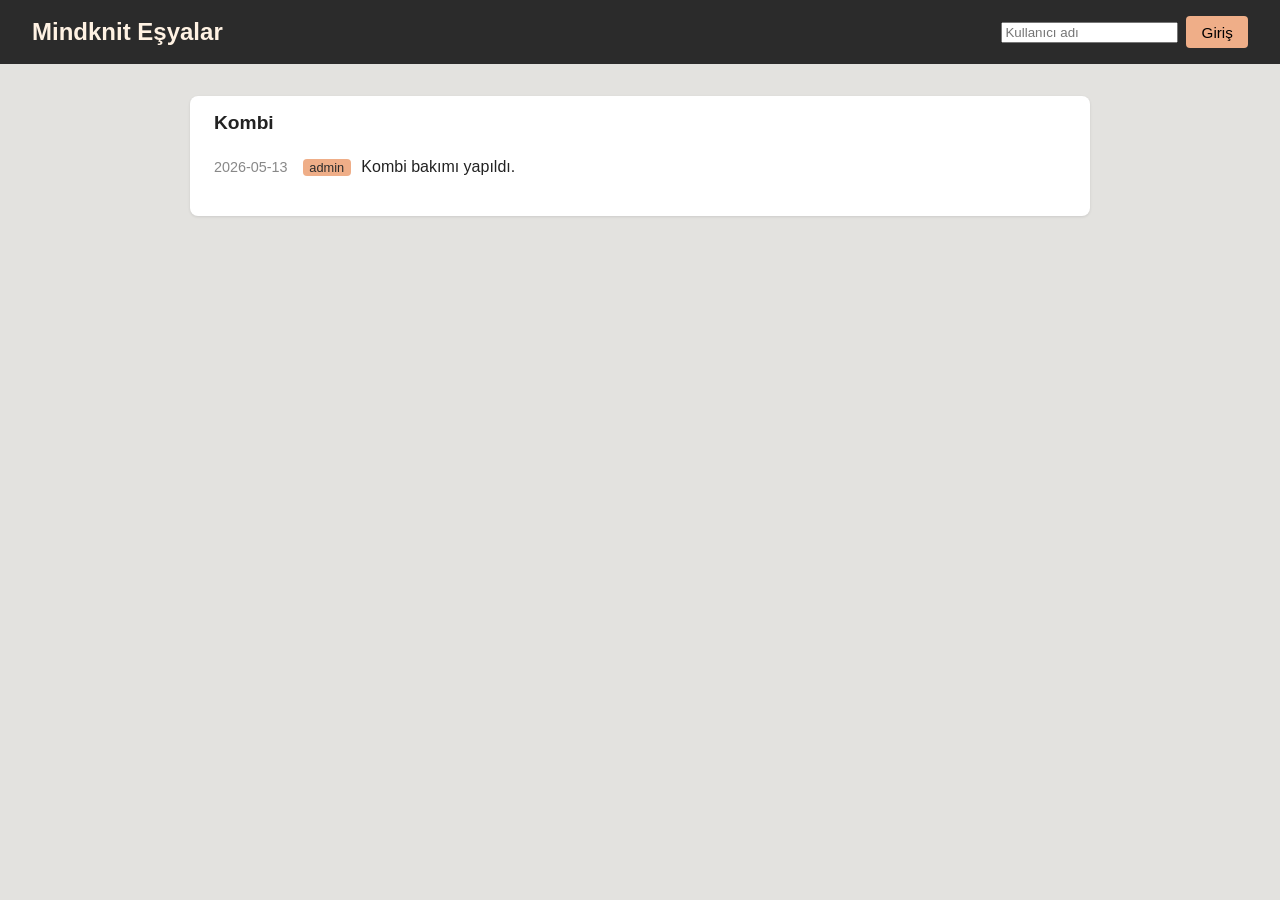
<file: mindknit.html>
<!DOCTYPE html>
<html lang="tr">
<head>
  <meta charset="utf-8">
  <title>Mindknit - Eşyalar</title>
  <link rel="stylesheet" href="mindknit.css">
</head>
<body>
  <header class="mk-header">
    <h1>Mindknit Eşyalar</h1>
    <div id="mk-user-area"></div>
  </header>

  <main id="mk-app"></main>

  <script src="mindknit.js"></script>
</body>
</html>
</file>
<file: mindknit.css>
body {
  margin: 0;
  font-family: "Roboto", sans-serif;
  background: #e3e2df;
  color: #222;
}

.mk-header {
  display: flex;
  justify-content: space-between;
  align-items: center;
  padding: 1em 2em;
  background: #2b2b2b;
  color: #fff2e3;
}

.mk-header h1 {
  margin: 0;
  font-size: 1.5em;
}

#mk-app {
  max-width: 900px;
  margin: 2em auto;
  padding: 0 1em;
}

.mk-card {
  background: #fff;
  border-radius: 8px;
  padding: 1em 1.5em;
  margin-bottom: 1em;
  box-shadow: 0 1px 3px rgba(0, 0, 0, 0.1);
}

.mk-card h2 {
  margin-top: 0;
  font-size: 1.2em;
}

.mk-records {
  list-style: none;
  padding: 0;
}

.mk-records li {
  padding: 0.5em 0;
  border-bottom: 1px solid #eee;
}

.mk-records li:last-child {
  border-bottom: none;
}

.mk-date {
  color: #888;
  font-size: 0.9em;
  margin-right: 0.75em;
}

.mk-user {
  display: inline-block;
  background: #EFAE88;
  color: #2b2b2b;
  border-radius: 4px;
  padding: 0.1em 0.5em;
  font-size: 0.8em;
  margin-right: 0.5em;
}

button, .mk-btn {
  cursor: pointer;
  background: #EFAE88;
  border: none;
  border-radius: 4px;
  padding: 0.5em 1em;
  font-size: 0.95em;
}

button:hover {
  background: #e8986a;
}

.mk-form {
  display: flex;
  flex-wrap: wrap;
  gap: 0.5em;
  margin-top: 0.5em;
}

.mk-form input, .mk-form select, .mk-form textarea {
  padding: 0.4em 0.6em;
  border: 1px solid #ccc;
  border-radius: 4px;
  font-size: 0.95em;
}

.mk-login {
  display: flex;
  gap: 0.5em;
  align-items: center;
}
</file>
